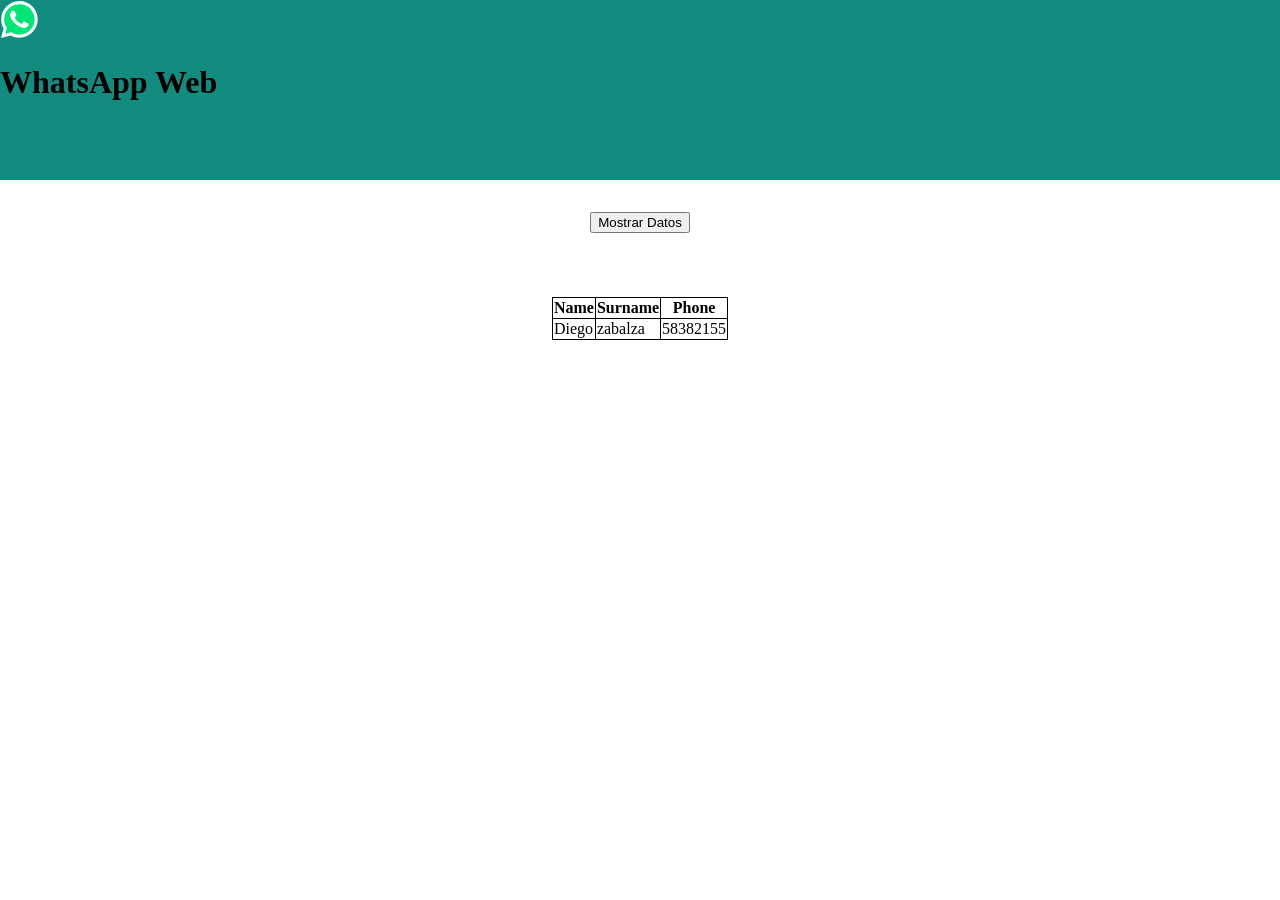
<file: Ejercicio2/index.html>
<!DOCTYPE html>
<html lang="es">

<head>
    <meta charset="UTF-8">
    <link rel="stylesheet" href="./style.css">

    <meta name="viewport" content="width=device-width, initial-scale=1.0">
    <title>Ejemplo HTML y Javascript</title>
</head>

<body>
    <div class="main">
        <div class="greenSpace">
            <span class="l7jjieqr fewfhwl7"><svg xmlns="http://www.w3.org/2000/svg" width="39" height="39"
                    viewBox="0 0 39 39">
                    <path fill="#00E676"
                        d="M10.7 32.8l.6.3c2.5 1.5 5.3 2.2 8.1 2.2 8.8 0 16-7.2 16-16 0-4.2-1.7-8.3-4.7-11.3s-7-4.7-11.3-4.7c-8.8 0-16 7.2-15.9 16.1 0 3 .9 5.9 2.4 8.4l.4.6-1.6 5.9 6-1.5z">
                    </path>
                    <path fill="#FFF"
                        d="M32.4 6.4C29 2.9 24.3 1 19.5 1 9.3 1 1.1 9.3 1.2 19.4c0 3.2.9 6.3 2.4 9.1L1 38l9.7-2.5c2.7 1.5 5.7 2.2 8.7 2.2 10.1 0 18.3-8.3 18.3-18.4 0-4.9-1.9-9.5-5.3-12.9zM19.5 34.6c-2.7 0-5.4-.7-7.7-2.1l-.6-.3-5.8 1.5L6.9 28l-.4-.6c-4.4-7.1-2.3-16.5 4.9-20.9s16.5-2.3 20.9 4.9 2.3 16.5-4.9 20.9c-2.3 1.5-5.1 2.3-7.9 2.3zm8.8-11.1l-1.1-.5s-1.6-.7-2.6-1.2c-.1 0-.2-.1-.3-.1-.3 0-.5.1-.7.2 0 0-.1.1-1.5 1.7-.1.2-.3.3-.5.3h-.1c-.1 0-.3-.1-.4-.2l-.5-.2c-1.1-.5-2.1-1.1-2.9-1.9-.2-.2-.5-.4-.7-.6-.7-.7-1.4-1.5-1.9-2.4l-.1-.2c-.1-.1-.1-.2-.2-.4 0-.2 0-.4.1-.5 0 0 .4-.5.7-.8.2-.2.3-.5.5-.7.2-.3.3-.7.2-1-.1-.5-1.3-3.2-1.6-3.8-.2-.3-.4-.4-.7-.5h-1.1c-.2 0-.4.1-.6.1l-.1.1c-.2.1-.4.3-.6.4-.2.2-.3.4-.5.6-.7.9-1.1 2-1.1 3.1 0 .8.2 1.6.5 2.3l.1.3c.9 1.9 2.1 3.6 3.7 5.1l.4.4c.3.3.6.5.8.8 2.1 1.8 4.5 3.1 7.2 3.8.3.1.7.1 1 .2h1c.5 0 1.1-.2 1.5-.4.3-.2.5-.2.7-.4l.2-.2c.2-.2.4-.3.6-.5s.4-.4.5-.6c.2-.4.3-.9.4-1.4v-.7s-.1-.1-.3-.2z">
                    </path>
                </svg></span>
            <h1>WhatsApp Web</h1>
        </div>
    </div>

    <div class="text-center">
        <button onclick="getUsersWitAsync()">Mostrar Datos</button>
    </div>

    <div class="text-center">
        <table>
            <thead>
                <tr>
                    <th>Name</th>
                    <th>Surname</th>
                    <th>Phone</th>
                </tr>
            </thead>
            <tbody id="users">
                <tr>
                    <td>Diego</td>
                    <td>zabalza</td>
                    <td>58382155</td>
                </tr>
            </tbody>
            
            <script src="./user.js"></script>
        </table>
    </div>

</body>

</html>
</file>
<file: Ejercicio2/style.css>
body{
    margin: 0;
    padding: 0;
}

.title {
    background-color: white;
}

.greenSpace {
    background-color: #128c7e;
    height: 20vh;
}

.text-center{
    padding: 2em;
    display: flex;
    justify-content: center;
}

table{
    border-collapse: collapse;
}

table, th, td{
    border: 1px solid black;
}
</file>
